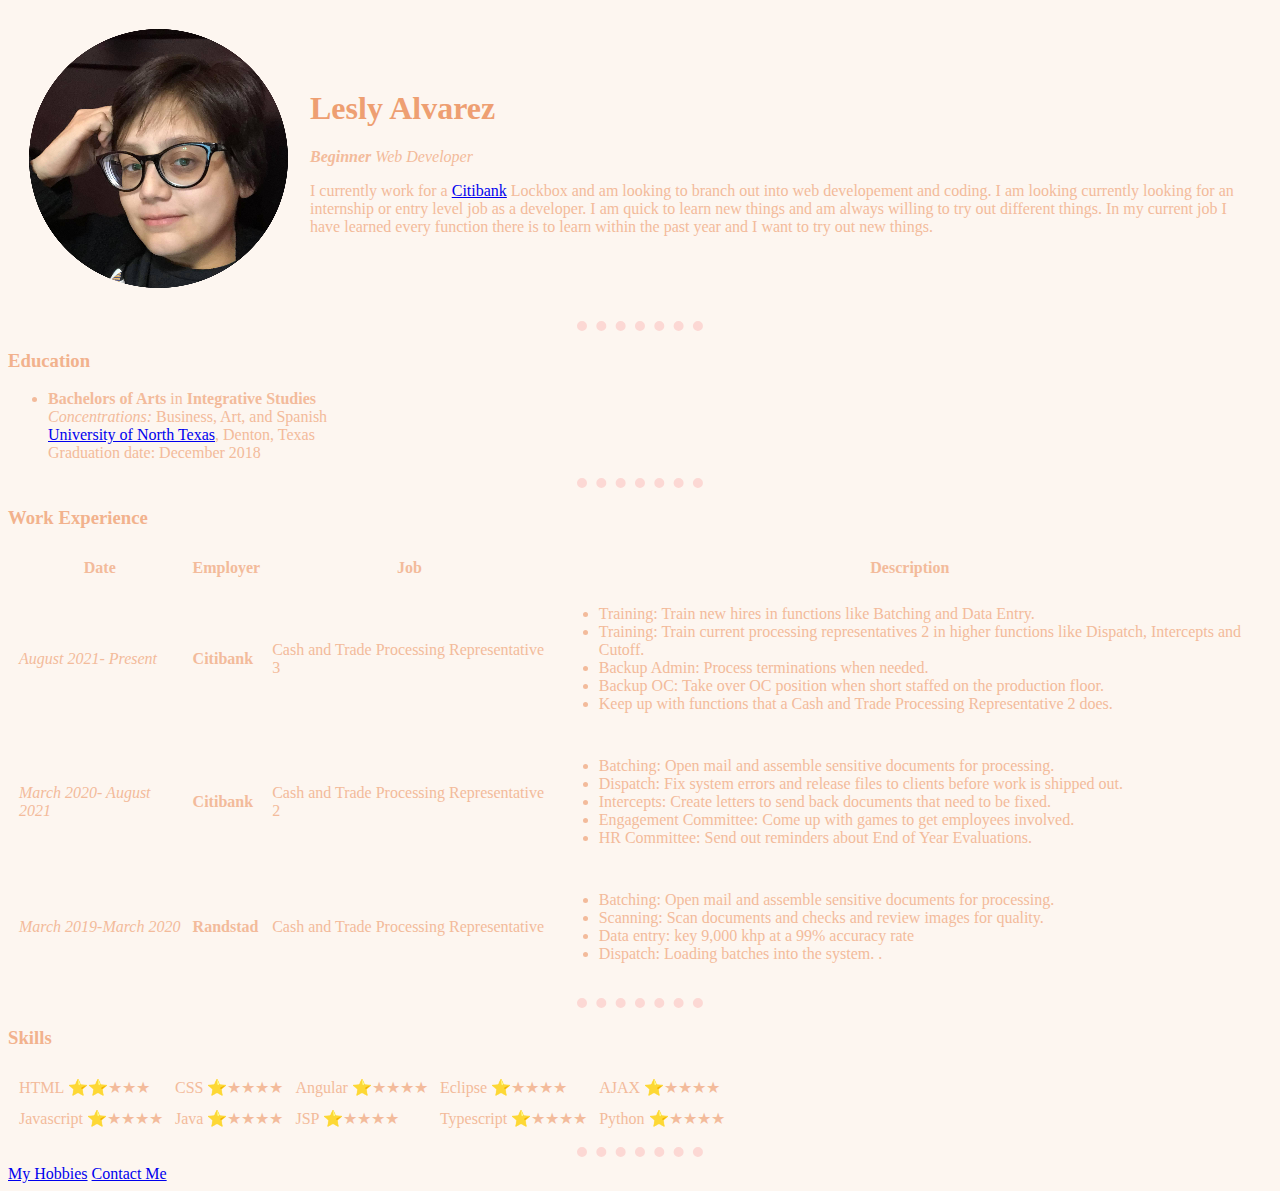
<file: index.html>
<!DOCTYPE html>
<html lang="en" dir="ltr">

<head>
  <meta charset="utf-8">
  <title>Lesly's personal site</title>
<link rel="stylesheet" href="CSS/Styles.css">
</head>

<body>
  <table cellspacing="20">
    <td><img src="Lesly Pic-modified.png" alt="Leslys Picture"></td>
    <td>
      <h1>Lesly Alvarez</h1>
      <p><em><strong>Beginner</strong> Web Developer</em></p>
      <p>I currently work for a <a href="https://www.citi.com/?locale=en_US">Citibank</a> Lockbox and am looking to branch out into web developement and coding. I am looking
        currently looking for an internship or entry level job as a developer. I am quick to learn new things and am always
        willing to try out different things. In my current job I have learned every function there is to learn within the past year and I
        want to try out new things.</p>
    </td>
  </table>

  <hr size="2">
  <h3>Education</h3>
  <ul>
    <li><strong>Bachelors of Arts</strong> in <strong>Integrative Studies</strong>
      <br>
      <em>Concentrations:</em> Business, Art, and Spanish
      <br>
      <a href="https://www.unt.edu/">University of North Texas</a>, Denton, Texas
      <br>
      Graduation date: December 2018
    </li>
  </ul>
  <hr size="2">
  <h3>Work Experience</h3>
  <table cellspacing="10">
    <tr>
      <th>Date</th>
      <th>Employer</th>
      <th>Job</th>
      <th>Description</th>
    </tr>
    <tr>
      <td><em>August 2021- Present</em></td>
      <td><strong>Citibank </strong></td>
      <td>Cash and Trade Processing Representative 3</td>
      <td>
        <ul>
          <li>Training: Train new hires in functions like Batching and Data Entry.</il>
          <li>Training: Train current processing representatives 2 in higher functions like Dispatch, Intercepts and Cutoff.<il>
          <li>Backup Admin: Process terminations when needed.</li>
          <li>Backup OC: Take over OC position when short staffed on the production floor.</li>
          <li>Keep up with functions that a Cash and Trade Processing Representative 2 does.</il>
        </ul>

      </td>
    </tr>
    <tr>
      <td><em>March 2020- August 2021</em></td>
      <td><strong>Citibank </strong></td>
      <td>Cash and Trade Processing Representative 2</td>
      <td>
        <ul>
          <li>Batching: Open mail and assemble sensitive documents for processing.</il>
          <li>Dispatch: Fix system errors and release files to clients before work is shipped out.<il>
          <li>Intercepts: Create letters to send back documents that need to be fixed.</li>
          <li>Engagement Committee: Come up with games to get employees involved.</li>
          <li>HR Committee: Send out reminders about End of Year Evaluations. </il>
        </ul>

      </td>
    </tr>
    <tr>
      <td><em>March 2019-March 2020</em></td>
      <td><strong>Randstad</strong></td>
      <td>Cash and Trade Processing Representative</td>
      <td>
        <ul>
          <li>Batching: Open mail and assemble sensitive documents for processing.</il>
          <li>Scanning: Scan documents and checks and review images for quality.<il>
          <li>Data entry: key 9,000 khp at a 99% accuracy rate</li>
          <li>Dispatch: Loading batches into the system. .</li>
        </ul>

      </td>
    </tr>
  </table>
  <hr size="2">
  <h3>Skills</h3>
  <table cellspacing="10">
    <tr>
      <td>HTML ⭐⭐★★★</td>
      <td>CSS ⭐★★★★</td>
      <td>Angular ⭐★★★★</td>
      <td>Eclipse ⭐★★★★</td>
      <td>AJAX ⭐★★★★</td>
    </tr>
    <tr>
      <td>Javascript ⭐★★★★</td>
      <td>Java ⭐★★★★</td>
      <td>JSP ⭐★★★★</td>
      <td>Typescript ⭐★★★★</td>
      <td>Python ⭐★★★★</td>
    </tr>
  </table>
  <hr size="2">
  <a href="Hobbies.html">My Hobbies</a>
  <a href="Contactme.html">Contact Me</a>
</body>

</html>
</file>
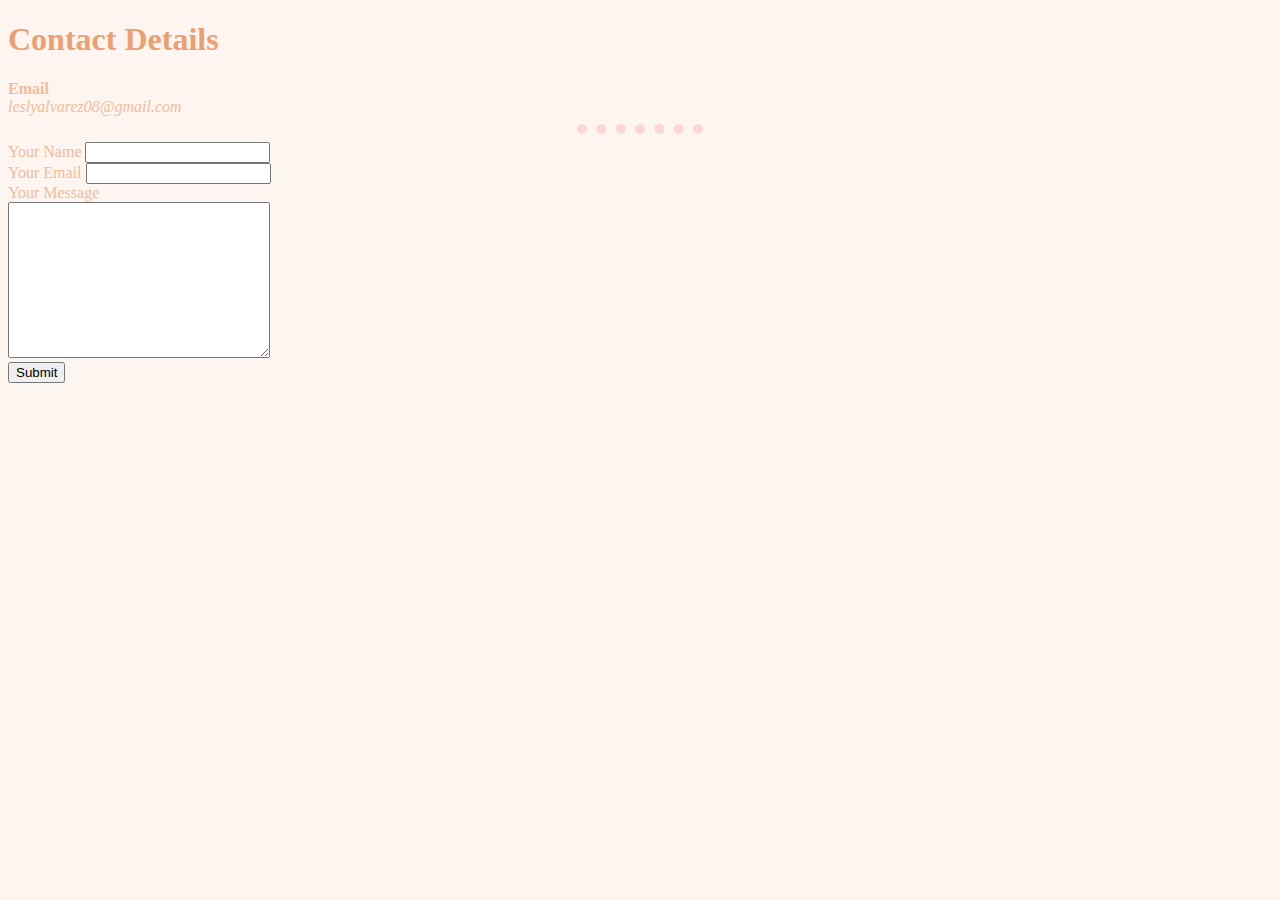
<file: Contactme.html>
<!DOCTYPE html>
<html lang="en" dir="ltr">

<head>
  <meta charset="utf-8">
  <title>Contact Me</title>
  <link rel="stylesheet" href="CSS/Styles.css">
</head>

<body>
  <h1>Contact Details</h1>
  <strong>Email</strong>
  <br>
  <em>leslyalvarez08@gmail.com</em>
  <br>
  <hr size="2">
  <form action="mailto:leslyalvarez08@gmail.com" method="post" enctype="text/text/plain">
    <label>Your Name</label>
    <input type="text" name="YourName" value=""> <br>
    <label>Your Email</label>
    <input type="email" name="YourEmail" value=""><br>
    <label>Your Message</label><br>
    <textarea name="YourMessage" rows="10" cols="30"></textarea><br>
    <input type="submit" name="">


  </form>
</body>

</html>
</file>
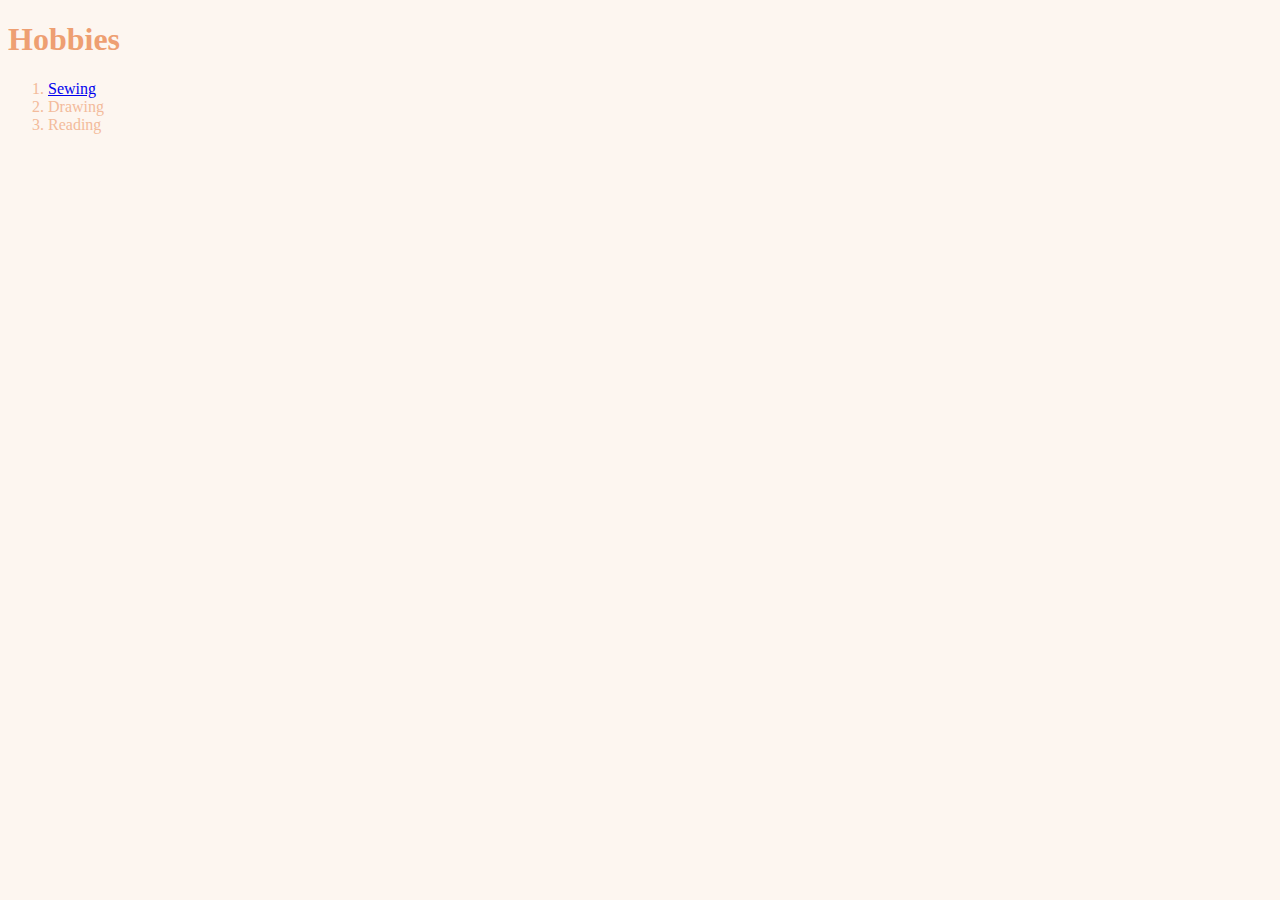
<file: Hobbies.html>
<!DOCTYPE html>
<html lang="en" dir="ltr">
  <head>
    <meta charset="utf-8">
    <title>My Hobbies</title>
    <link rel="stylesheet" href="CSS/Styles.css">
  </head>
  <body>
    <h1>Hobbies</h1>
    <ol start="1">
      <li><a href="https://www.instagram.com/leslysplushes/?hl=en"> Sewing</a></li>
      <li>Drawing</li>
      <li>Reading</li>
    </ol>
  </body>
</html>
</file>
<file: CSS/Styles.css>
/***********************Tag Selectors********************/
body {
   background-color: #FDF6F0;
   color: #f3bb9b
}
  hr {
    border-color: #FCD8D4;
    border-style: dotted none none none;
    border-width: 10px;
    width: 10%;
  }
  h1{
    color: #ee9f72
  }
  h2{
    color: #f2b28d
  }
  h3{
    color: #f2b28d
  }

  p {
    color: #f3bb9b
  }

  ul {
    color: #f3bb9b
  }

  td {
    color: #f3bb9b
  }
  th{
    color: #f3bb9b
  }
  label {
    color: #f3bb9b
  }
  ol {
    Color: #f3bb9b
  }
  /*********************Class Selectors**********************/

    /*********************ID Selectors**********************/
</file>
